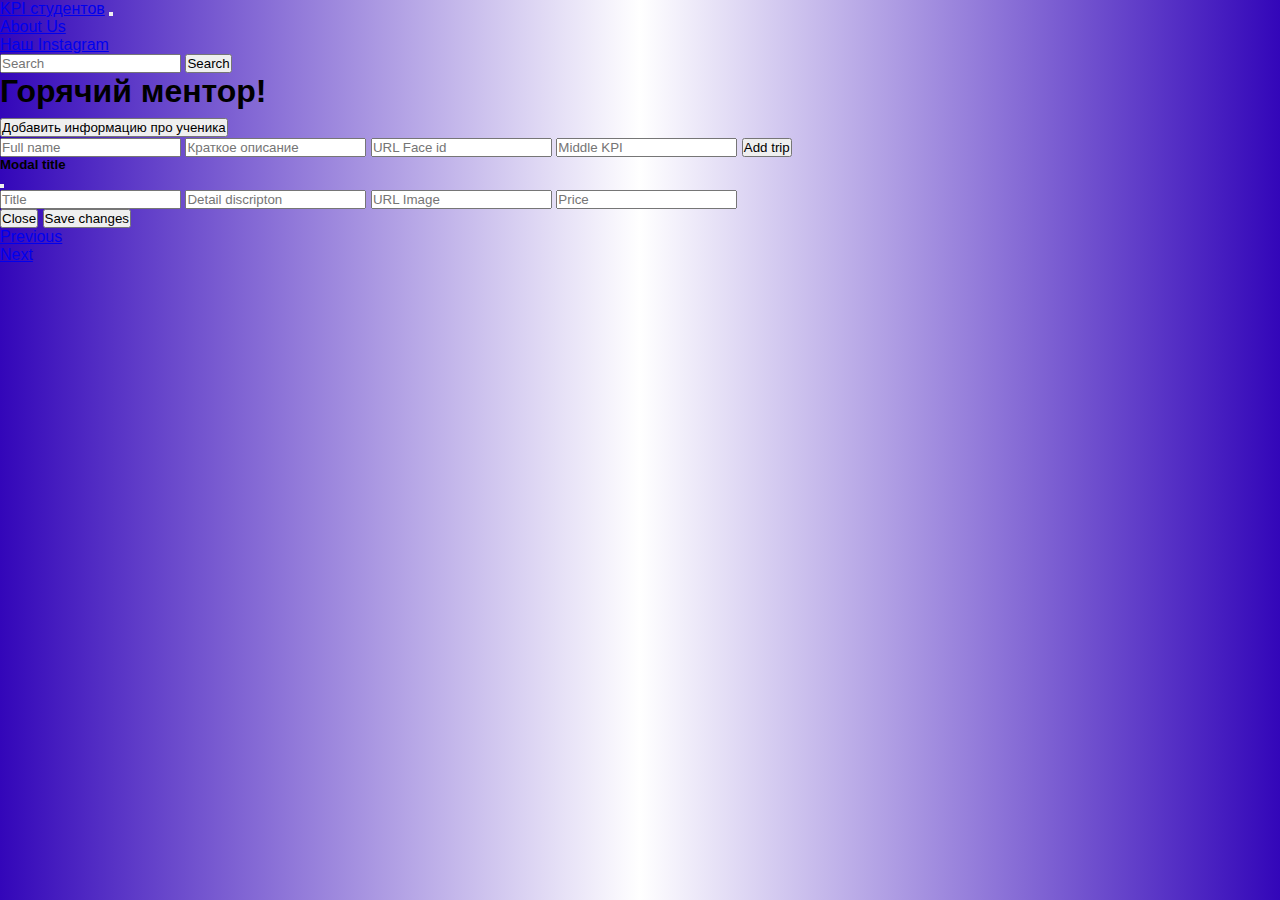
<file: index.html>
<!DOCTYPE html>
<html lang="en">
  <head>
    <meta charset="UTF-8" />
    <meta http-equiv="X-UA-Compatible" content="IE=edge" />
    <meta name="viewport" content="width=device-width, initial-scale=1.0" />
    <title>KPI</title>
    <link rel="stylesheet" href="./css/style.css" />
    <!-- CSS only -->
    <link
      href="https://cdn.jsdelivr.net/npm/bootstrap@5.2.0/dist/css/bootstrap.min.css"
      rel="stylesheet"
      integrity="sha384-gH2yIJqKdNHPEq0n4Mqa/HGKIhSkIHeL5AyhkYV8i59U5AR6csBvApHHNl/vI1Bx"
      crossorigin="anonymous"
    />
  </head>
  <body>
    <!-- !NAVBAR START -->
    <nav class="navbar navbar-expand-lg bg-primary">
      <div class="container-fluid">
        <a class="navbar-brand" href="#">KPI студентов</a>
        <button
          class="navbar-toggler"
          type="button"
          data-bs-toggle="collapse"
          data-bs-target="#navbarSupportedContent"
          aria-controls="navbarSupportedContent"
          aria-expanded="false"
          aria-label="Toggle navigation"
        >
          <span class="navbar-toggler-icon"></span>
        </button>
        <div class="collapse navbar-collapse" id="navbarSupportedContent">
          <ul class="navbar-nav me-auto mb-2 mb-lg-0">
            <li class="nav-item">
              <a class="nav-link active" aria-current="page" href="./about.html"
                >About Us</a
              >
            </li>
            <li class="nav-item">
              <a class="nav-link" href="#">Наш Instagram</a>
            </li>
          </ul>
          <form class="d-flex" role="search">
            <input
              id="inpSearch"
              class="form-control me-2"
              type="search"
              placeholder="Search"
              aria-label="Search"
            />
            <button id="btnSearch" class="btn btn-outline-dark" type="submit">
              Search
            </button>
          </form>
        </div>
      </div>
    </nav>
    <!-- !Navbar finish -->
    <!-- !CREATE START -->
    <h1 class="mt-5 mx-auto text-md-start" style="width: 350px">
      Горячий ментор!
    </h1>
    <!-- accardion -->
    <div class="accordion accordion-flush" id="accordionFlushExample">
      <div class="accordion-item">
        <h2 class="accordion-header" id="flush-headingOne">
          <button
            class="accordion-button collapsed"
            type="button"
            data-bs-toggle="collapse"
            data-bs-target="#flush-collapseOne"
            aria-expanded="false"
            aria-controls="flush-collapseOne"
          >
            Добавить информацию про ученика
          </button>
        </h2>
        <div
          id="flush-collapseOne"
          class="accordion-collapse collapse"
          aria-labelledby="flush-headingOne"
          data-bs-parent="#accordionFlushExample"
        >
          <div class="accordion-body">
            <input
              type="text"
              class="form-control me-2"
              placeholder="Full name"
              id="inpTitle"
            />
            <input
              type="text"
              class="form-control me-2"
              placeholder="Краткое описание"
              id="inpDesk"
            />
            <input
              type="text"
              class="form-control me-2"
              placeholder="URL Face id"
              id="inpImg"
            />
            <input
              type="number"
              class="form-control me-2"
              placeholder="Middle KPI"
              id="inpPrice"
            />

            <button class="btn btn-outline-success text-lite" id="btnAdd">
              Add trip
            </button>
          </div>
        </div>
      </div>
    </div>
    <!-- ! Create finish -->
    <!-- ! SECTION TRIPS START -->

    <section
      class="container mt-5 mx-auto d-flex flex-wrap align-content-center"
      id="sectionTrips"
    ></section>

    <!-- ! section trips finish -->

    <!-- EDIT TRIPS START -->
    <!-- Modal -->
    <div
      class="modal fade"
      id="exampleModal"
      tabindex="-1"
      aria-labelledby="exampleModalLabel"
      aria-hidden="true"
    >
      <div class="modal-dialog">
        <div class="modal-content">
          <div class="modal-header">
            <h5 class="modal-title" id="exampleModalLabel">Modal title</h5>
            <button
              type="button"
              class="btn-close"
              data-bs-dismiss="modal"
              aria-label="Close"
            ></button>
          </div>
          <div class="modal-body">
            <input
              type="text"
              class="form-control me-2"
              placeholder="Title"
              id="editInpTitle"
            />
            <input
              type="text"
              class="form-control me-2"
              placeholder="Detail discripton"
              id="editInpDesk"
            />
            <input
              type="text"
              class="form-control me-2"
              placeholder="URL Image"
              id="editInpImg"
            />
            <input
              type="number"
              class="form-control me-2"
              placeholder="Price"
              id="editInpPrice"
            />
          </div>
          <div class="modal-footer">
            <button
              type="button"
              class="btn btn-secondary"
              data-bs-dismiss="modal"
            >
              Close
            </button>
            <button
              type="button"
              class="btn btn-primary"
              data-bs-dismiss="modal"
              id="btnEditSave"
            >
              Save changes
            </button>
          </div>
        </div>
      </div>
    </div>
    <!-- Edit trips finish -->
    <!-- PAGINATE START -->
    <nav aria-label="Page navigation example">
      <ul class="pagination">
        <li class="page-item">
          <a class="page-link" href="#" id="prevBtn">Previous</a>
        </li>

        <li class="page-item">
          <a class="page-link" href="#" id="nextBtn">Next</a>
        </li>
      </ul>
    </nav>
    <!-- Paginate finish -->
    <!-- ! JavaScript Bundle with Popper -->
    <script
      src="https://cdn.jsdelivr.net/npm/bootstrap@5.2.0/dist/js/bootstrap.bundle.min.js"
      integrity="sha384-A3rJD856KowSb7dwlZdYEkO39Gagi7vIsF0jrRAoQmDKKtQBHUuLZ9AsSv4jD4Xa"
      crossorigin="anonymous"
    ></script>
    <script src="./js/main.js"></script>
  </body>
</html>
</file>
<file: css/style.css>
/* ! COMPANy START */

.slider {
  height: 70vh !important;
  margin-top: 100px;
  border-radius: 5%;
}

* {
  margin: 0;
  padding: 0;
  box-sizing: border-box;
  font-family: "Roboto", sans-serif;
}
.container {
  max-width: 100%;
  margin: 0 auto;
}

.info {
  display: flex;
  align-items: center;
  margin: 130px auto;
  margin-bottom: 50px;
  height: 540px;
  background-color: #f4f5f6;
  border-radius: 50px;
  justify-content: space-evenly;
  flex-wrap: wrap;
}

.info img {
  width: 450px;
  height: 500px;
  border-radius: 10%;
}

.info__description img {
  width: 109px;
  height: 10px;
  margin-top: 50px;
}

.info .info__description h2 {
  font-size: 40px;
  max-width: 195px;
  margin: 20px 0;
}
.info .info__description p {
  max-width: 414px;
  font-size: 16px;
  color: #576d81;
  line-height: 24px;
}

.footer {
  background: black;
}
.footer-container {
  width: 100%;
  margin: 0 auto;
}
.footer p {
  color: #ffffff;
  font-weight: 600;
}

.footer-links__wrapper a {
  color: #ffffff;
  padding-bottom: 12px;
  text-decoration: none;
}
.footer-wrapper {
  display: flex;
  justify-content: space-around;
  padding: 70px 0;
}
.footer-links__wrapper {
  display: flex;
  flex-direction: column;
}
.footer-links__wrapper img {
  margin: 10px 0;
}

.copyright {
  border-top: 1px solid #ffffff38;
  padding: 20px 0;
}
.copyright-wrap {
  display: flex;
  justify-content: space-around;
}
.copyright-wrap a {
  margin: 0 6px;
  background: #555b646e;
  display: inline-block;
  padding: 7px 8px 1px;
  border-radius: 50%;
}

body {
  background-image: linear-gradient(
    90deg,
    #3306b9 0%,
    #ffffff 50%,
    #3306b9 100%
  );
}

/* footer styles end */
/* !Company finish */
</file>
